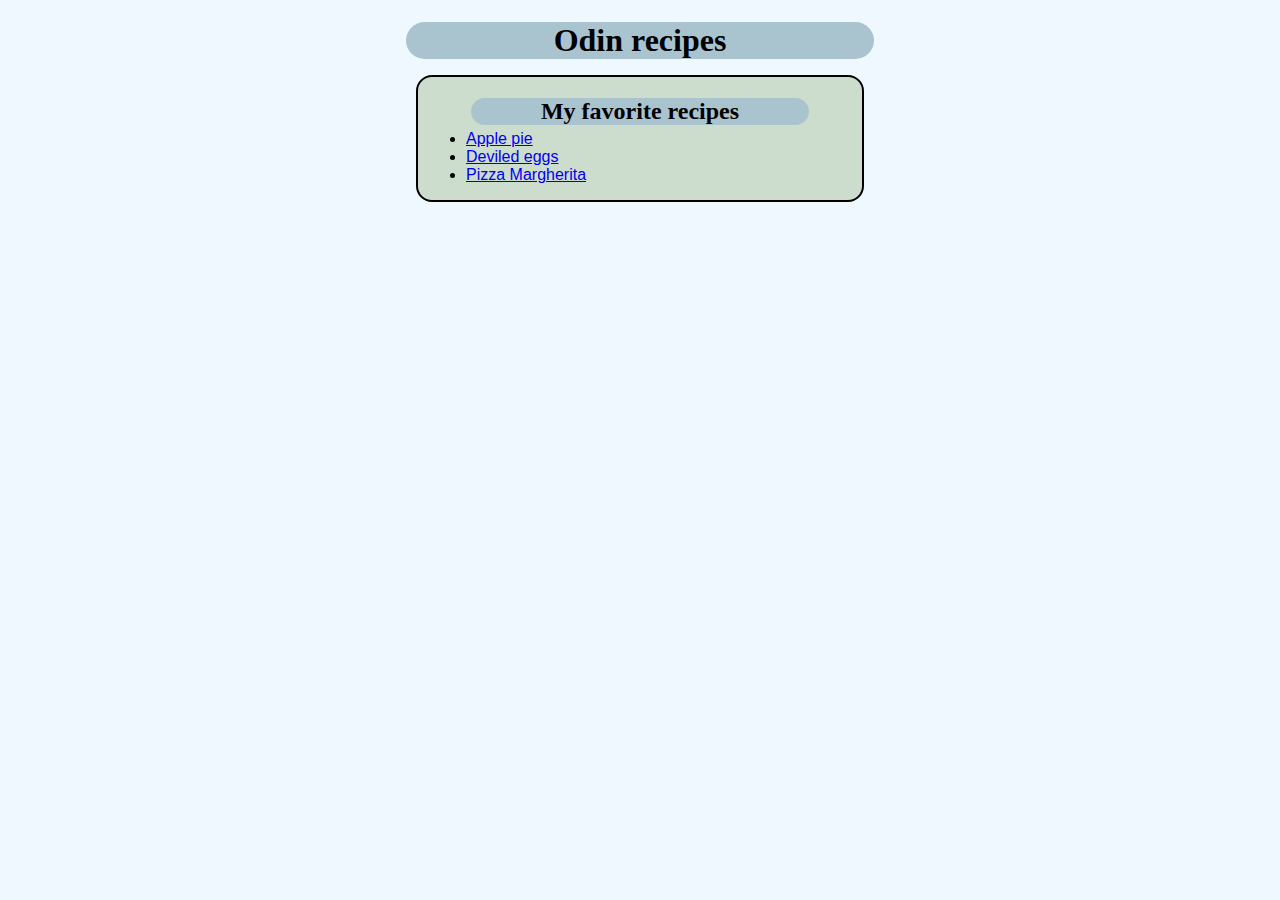
<file: index.html>
<!DOCTYPE html>
<html lang="en">
<head>
    <meta charset="UTF-8">
    <meta name="viewport" content="width=device-width, initial-scale=1.0">
    <title>Odin recipes</title>
    <link rel="stylesheet" href="css/style.css">
</head>
<body>
    <h1>Odin recipes</h1>
    <div class="recipe-section">
    <h2>My favorite recipes</h2>
    <ul>
        <li><a href="recipes/apple-pie.html">Apple pie</a></li>
        <li><a href="recipes/deviled-eggs.html">Deviled eggs</a></li>
        <li><a href="recipes/pizza-margherita.html">Pizza Margherita</a></li>
    </ul>
    </div>
</body>
</html>
</file>
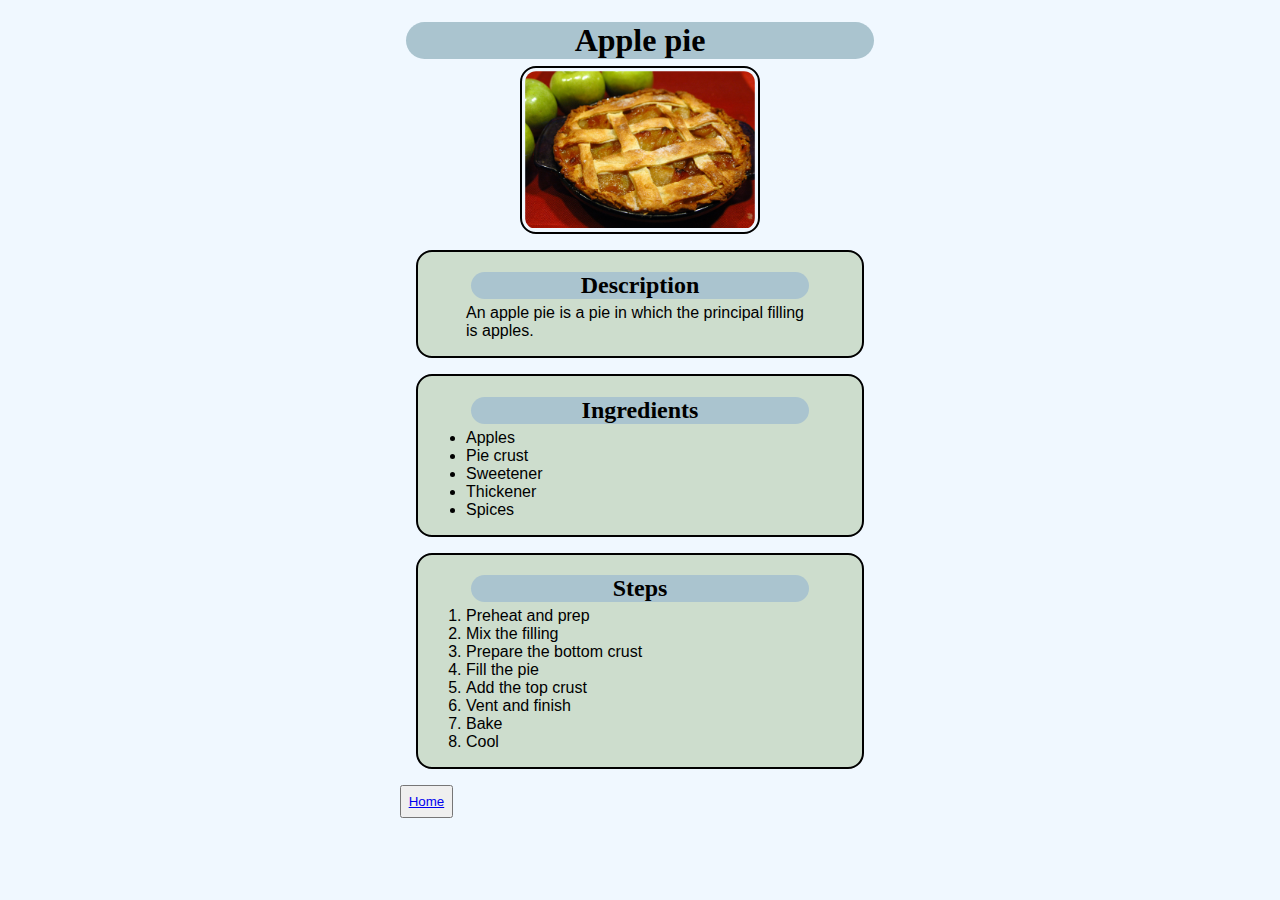
<file: recipes/apple-pie.html>
<!DOCTYPE html>
<html lang="en">
<head>
    <meta charset="UTF-8">
    <meta name="viewport" content="width=device-width, initial-scale=1.0">
    <title>Apple pie</title>
    <link rel="stylesheet" href="../css/style.css">
</head>
<body>
    <h1 class="recipe-title">Apple pie</h1>
    <img src="../img/apple-pie.jpg" alt="" width="500">

    <div class="recipe-section">
        <h2>Description</h2>
        <p>An apple pie is a pie in which the principal filling is apples.</p>
     </div>
     <div class="recipe-section">
        <h2>Ingredients</h2>
        <ul>
            <li>Apples</li>
            <li>Pie crust</li>
            <li>Sweetener</li>
            <li>Thickener</li>
            <li>Spices</li>
        </ul>
     </div>

     <div class="recipe-section">
        <h2>Steps</h2>
        <ol>
            <li>Preheat and prep</li>
            <li>Mix the filling</li>
            <li>Prepare the bottom crust</li>
            <li>Fill the pie</li>
            <li>Add the top crust</li>
            <li>Vent and finish</li>
            <li>Bake</li>
            <li>Cool</li>
        </ol>
    </div>
    <button><a href="../index.html">Home</a></button>
</body>
</html>
</file>
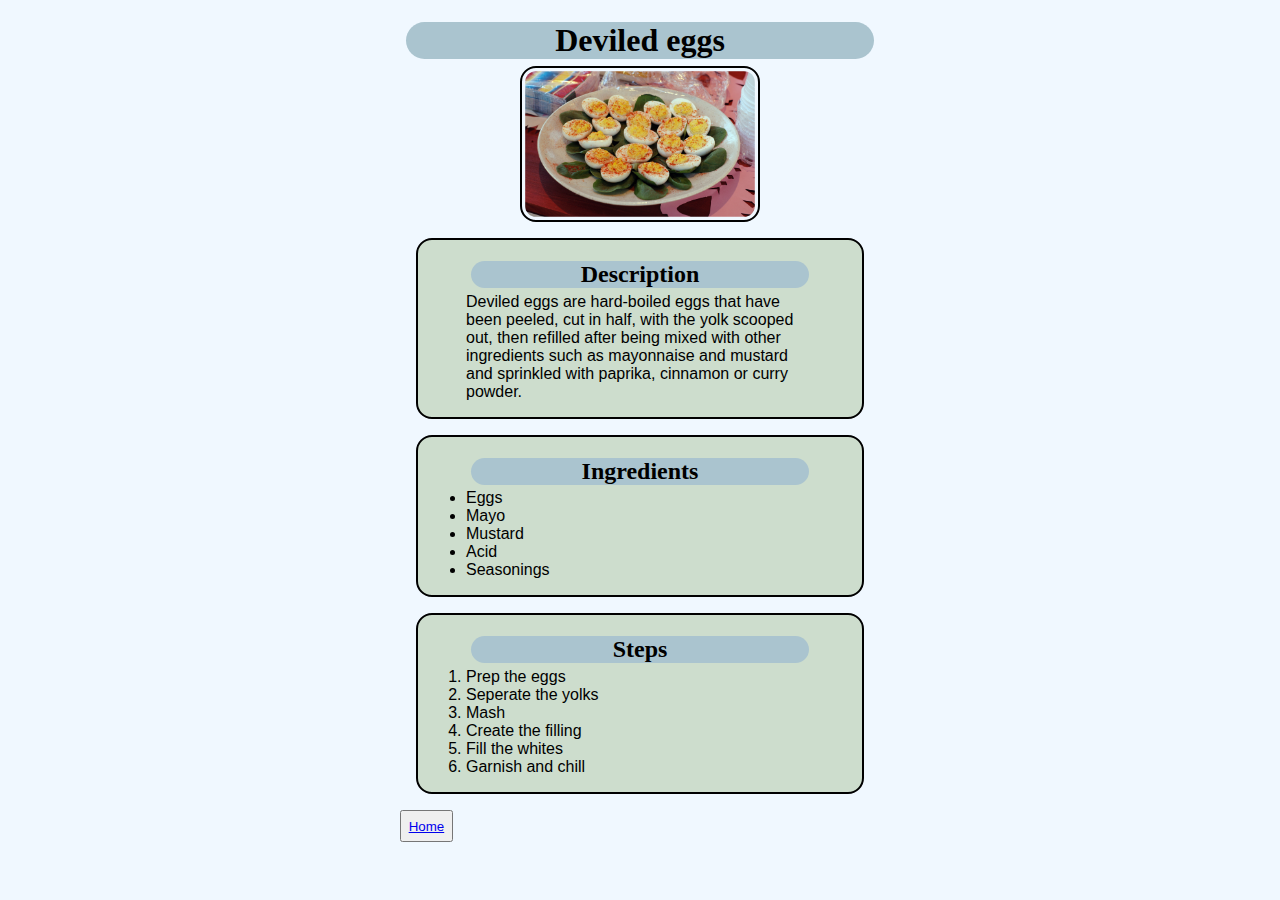
<file: recipes/deviled-eggs.html>
<!DOCTYPE html>
<html lang="en">
<head>
    <meta charset="UTF-8">
    <meta name="viewport" content="width=device-width, initial-scale=1.0">
    <title>Deviled eggs</title>
    <link rel="stylesheet" href="../css/style.css">
</head>
<body>
    
    <h1>Deviled eggs</h1>
    <img src="../img/deviled-eggs.jpg" alt="" width="500">
    <div class="recipe-section">
        <h2>Description</h2>
        <p>Deviled eggs are hard-boiled eggs that have been peeled, cut in half, with the yolk scooped out, then refilled after being mixed with other ingredients such as mayonnaise and mustard and sprinkled with paprika, cinnamon or curry powder.</p>
    </div>
    <div class="recipe-section">
    <h2>Ingredients</h2>
        <ul>
            <li>Eggs</li>
            <li>Mayo</li>
            <li>Mustard</li>
            <li>Acid</li>
            <li>Seasonings</li>
        </ul>
    </div>
    <div class="recipe-section">
        <h2>Steps</h2>
        <ol>
            <li>Prep the eggs</li>
            <li>Seperate the yolks</li>
            <li>Mash</li>
            <li>Create the filling</li>
            <li>Fill the whites</li>
            <li>Garnish and chill</li>
        </ol>
    </div>
    <button><a href="../index.html">Home</a></button>
</body>
</html>
</file>
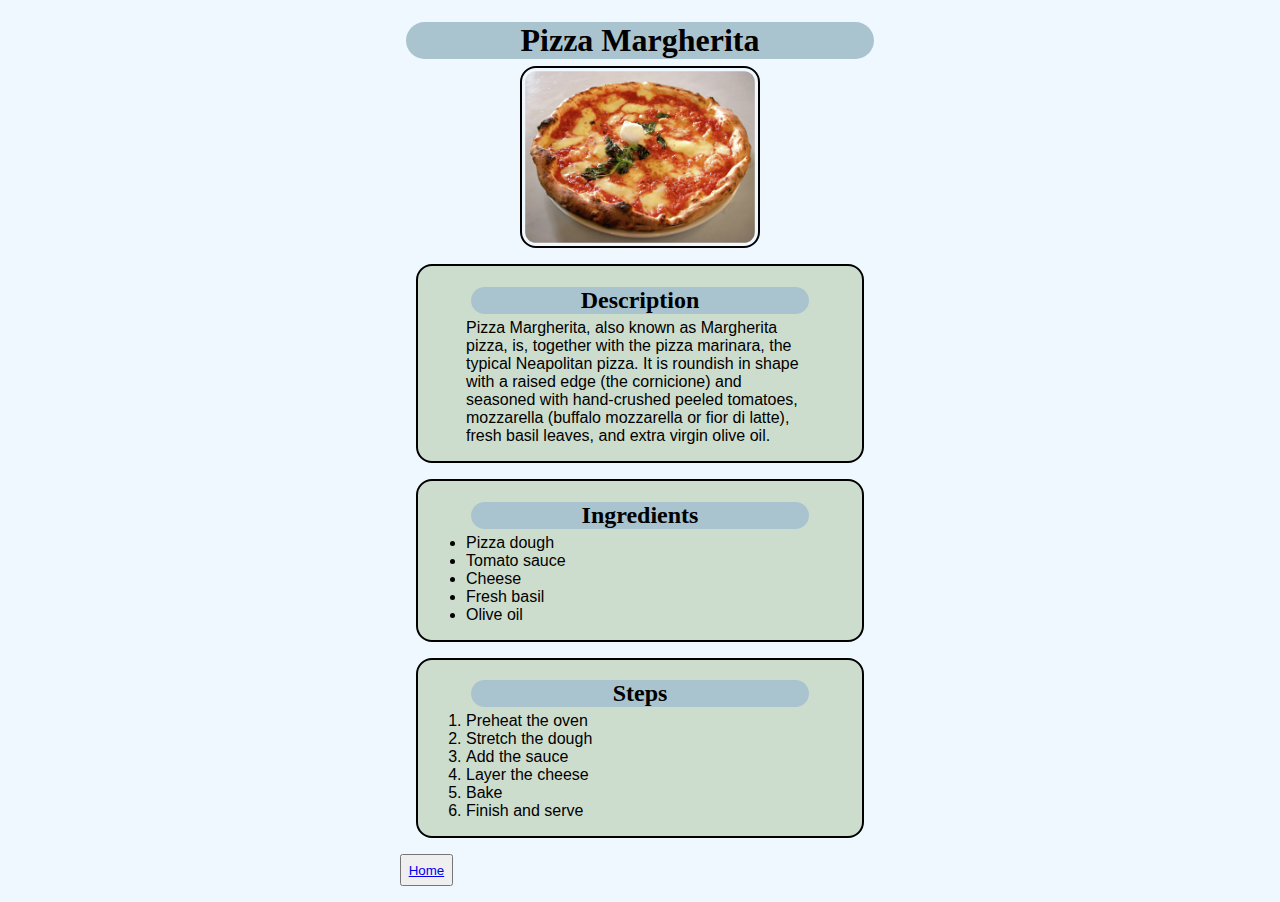
<file: recipes/pizza-margherita.html>
<!DOCTYPE html>
<html lang="en">
<head>
    <meta charset="UTF-8">
    <meta name="viewport" content="width=device-width, initial-scale=1.0">
    <title>Pizza Margherita</title>
    <link rel="stylesheet" href="../css/style.css">
</head>
<body>
    <h1>Pizza Margherita</h1>
    <img src="../img/pizza-margherita.jpg" alt="" width="500">
    
    <div class="recipe-section">
        <h2>Description</h2>
        <p>Pizza Margherita, also known as Margherita pizza, is, together with the pizza marinara, the typical Neapolitan pizza. It is roundish in shape with a raised edge (the cornicione) and seasoned with hand-crushed peeled tomatoes, mozzarella (buffalo mozzarella or fior di latte), fresh basil leaves, and extra virgin olive oil.</p>
    </div>
    <div class="recipe-section">
        <h2>Ingredients</h2>
        <ul>
            <li>Pizza dough</li>
            <li>Tomato sauce</li>
            <li>Cheese</li>
            <li>Fresh basil</li>
            <li>Olive oil</li>
        </ul>
    </div>
    <div class="recipe-section">
        <h2>Steps</h2>
        <ol>
            <li>Preheat the oven</li>
            <li>Stretch the dough</li>
            <li>Add the sauce</li>
            <li>Layer the cheese</li>
            <li>Bake</li>
            <li>Finish and serve</li>
        </ol>
    </div>
    <button><a href="../index.html">Home</a></button>
</body>
</html>
</file>
<file: css/style.css>
* {
    box-sizing: border-box;
    margin: 0;
    padding: 0;
    font-family: sans-serif;
}

body {
    background-color: aliceblue;
    width: 40%;
    margin: auto;
    padding: 16px;
}

img {
    display: block;
    width: 50%;
    margin: auto;
    border: 0.15em solid black;
    padding: 0.2em;
    border-radius: 1em;
}

h1,
h2 {
    text-align: center;
    font-family: serif;
    background-color: rgb(170, 196, 207);
    margin: 0.2em;
    border-radius: 1em;
}

.recipe-section {
    border-radius: 1em;
    background-color: rgb(205, 221, 205);
    border: 0.15em solid black;
    padding: 1em 3em;
    margin: 1em;
}

button {
    padding: 0.5em;
}
</file>
